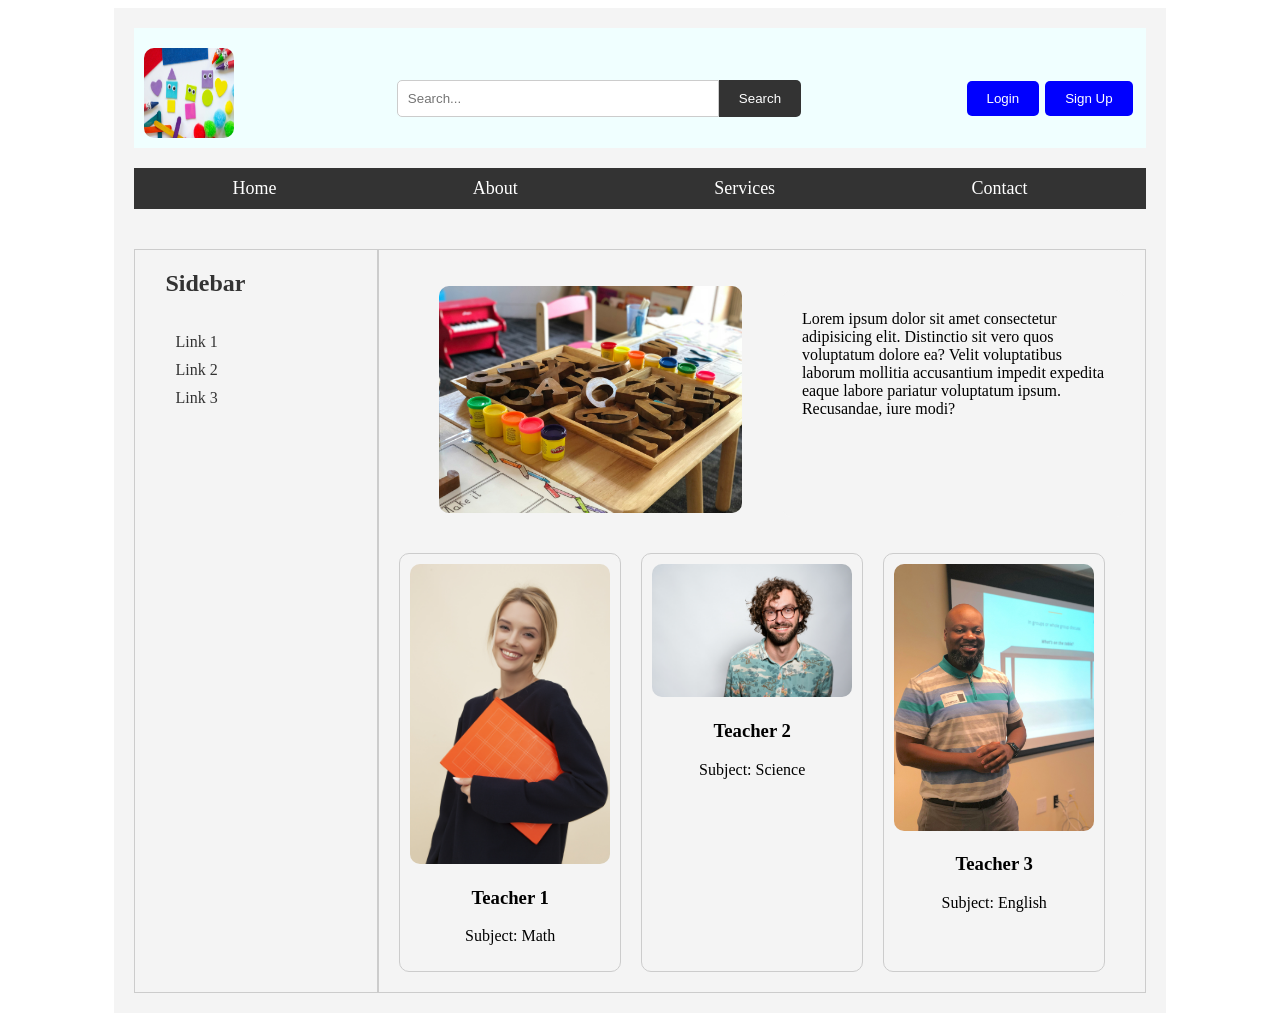
<file: index.html>
<!doctype html>
<html lang="en">
  <head>
    <meta charset="UTF-8" />
    <meta name="viewport" content="width=device-width, initial-scale=1.0" />
    <title>Document</title>
    <link rel="stylesheet" href="./css/style.css" />
  </head>
  <body>
    <div id="external">
      <div id="container">
        <header>
            <div id="logo">
                 <img id="img_logo" src="./images/logo.jpg" alt="Logo"   />
            </div>
            <div id="search">
                    <input id="search_input" type="text" placeholder="Search..." />
                    <button id="search_button">Search</button>
            </div>
            <div id="account">
                    <button id="login_button">Login</button>
                    <button id="signup_button">Sign Up</button>

            </div>
        </header>
        <nav>
            <ul id="nav_list">
                <li><a href="#">Home</a></li>
                <li><a href="#">About</a></li>
                <li><a href="#">Services</a></li>
                <li><a href="#">Contact</a></li>
            </ul>
        </nav>
        <div id="content">
           <aside id="sidebar">

                <h2>Sidebar</h2>
                <ul>
                    <li><a href="#">Link 1</a></li>
                    <li><a href="#">Link 2</a></li>
                    <li><a href="#">Link 3</a></li>
                </ul>

           </aside>
            <main>
                <article>
                    <figure id="kindergarden_img">
                        <img src="./images/kindergarten.jpg" alt="Kindergarden" />

                    </figure>
                    <p id="about_us">
Lorem ipsum dolor sit amet consectetur adipisicing elit. Distinctio sit vero quos voluptatum dolore ea? Velit voluptatibus laborum mollitia accusantium impedit expedita eaque labore pariatur voluptatum ipsum. Recusandae, iure modi?
                    </p>
                </article>
                <section id="teachers">
                
                    <div class="teacher">
                        <img src="./images/teacher1.jpg" alt="Teacher 1" />
                        <h3>Teacher 1</h3>
                        <p>Subject: Math</p>
                    </div>
                    <div class="teacher">
                        <img src="./images/teacher2.jpg" alt="Teacher 2" />
                        <h3>Teacher 2</h3>
                        <p>Subject: Science</p>
                    </div>
                    <div class="teacher">
                        <img src="./images/teacher3.jpg" alt="Teacher 3" />
                        <h3>Teacher 3</h3>
                        <p>Subject: English</p>
                    </div>


                </section>
            </main>
        </div>
    
        <footer></footer>
      </div>
    </div>
  </body>
</html>
</file>
<file: css/style.css>
#container{
    width: 80%;
    margin: 0 auto;
    background-color: #f4f4f4;
    padding: 20px;
}
header{
    background-color:azure;
    color: white;
    padding: 10px;
    text-align: center;
    height: 100px;
    display: flex;
    align-items: center;
    justify-content: space-between;

}
#logo{
    height: 90px;
    width: 90px;
    margin-top: 10px;

}

#img_logo{
    height: 100%;
    width: 100%;
    border-radius: 10px;
}   
#search{
    margin-top: 20px;
    display: flex;
    justify-content: center;
}   
#search input[type="text"]{
    width: 300px;
    padding: 10px;
    border: 1px solid #ccc;
    border-radius: 5px 0 0 5px;
    outline: none;
}
#search button{
    padding: 10px 20px;
    background-color: #333;
    color: white;
    border: none;
    border-radius: 0 5px 5px 0;
    cursor: pointer;
}   

#account{
    margin-top: 20px;
    display: flex;
    justify-content: space-evenly;
}
#account button{
    padding: 10px 20px;
    background-color: blue;
    color: white;
    border: none;
    border-radius: 5px;
    margin: 3px;
    cursor: pointer;
}   

#nav_list{
    margin-top: 20px;
    background-color: #333;
    padding: 10px;
    display: flex;
    justify-content: space-around;
}
nav ul{
    margin: 0;
    padding: 0;
}
nav ul li{
    list-style: none;
    display: inline-block;
    margin-right: 20px;
    
}
nav ul li a{
    color: white;
    text-decoration: none;
    font-size: 18px;
    display: block;
   
}

nav ul li a:hover{
    background-color: #555;
    padding: 5px;
    border-radius: 5px;
}   

#content{
    margin-top: 20px;
    display: flex;
}   

aside{
    border: 1px solid #ccc;
    margin-top: 20px;
    background-color: #f4f4f4;
    padding: 20px;
    flex: 1;
}
#sidebar{
    list-style: none;
    padding: 0;
    display: flex;
    flex-direction: column;
    justify-content: flex-center;

}
#sidebar h2{
    margin-bottom: 20px;
    margin-left: 30px;
    color: #333;
}
#sidebar ul li{
    margin-bottom: 10px;
    list-style: none;
}
#sidebar ul li a{
    color: #333;
    text-decoration: none;
    font-size: 16px;
    display: block;

}
#sidebar ul li a:hover{
    background-color: #555;
    color: white;
    padding: 5px;
    border-radius: 5px;
}
main{
    border: 1px solid #ccc;
    margin-top: 20px;
    background-color: #f4f4f4;
    padding: 20px;
    flex: 3;
}   

article{
    margin-bottom: 20px;
    display: flex;
    flex-wrap: wrap;

}
#kindergarden_img{
    flex: 1;
    height: auto;
    border-radius: 10px;
        float: left;
}
#kindergarden_img img{
    width: 100%;
    height: auto;
    border-radius: 10px;
}
#about_us{
flex: 1;
    margin-top: 20px;
    background-color: #f4f4f4;
    padding: 20px;
    border-radius: 10px;
}
#teachers{
    margin-top: 20px;
    display: flex;
    flex-wrap: wrap;
    gap: 20px;  
    justify-content:flex-start;

}
.teacher{
    width: 200px;
    border: 1px solid #ccc;
    border-radius: 10px;
    padding: 10px;
    text-align: center;
}
.teacher img{
    width: 100%;
    height: auto;
    border-radius: 10px;
}
</file>
